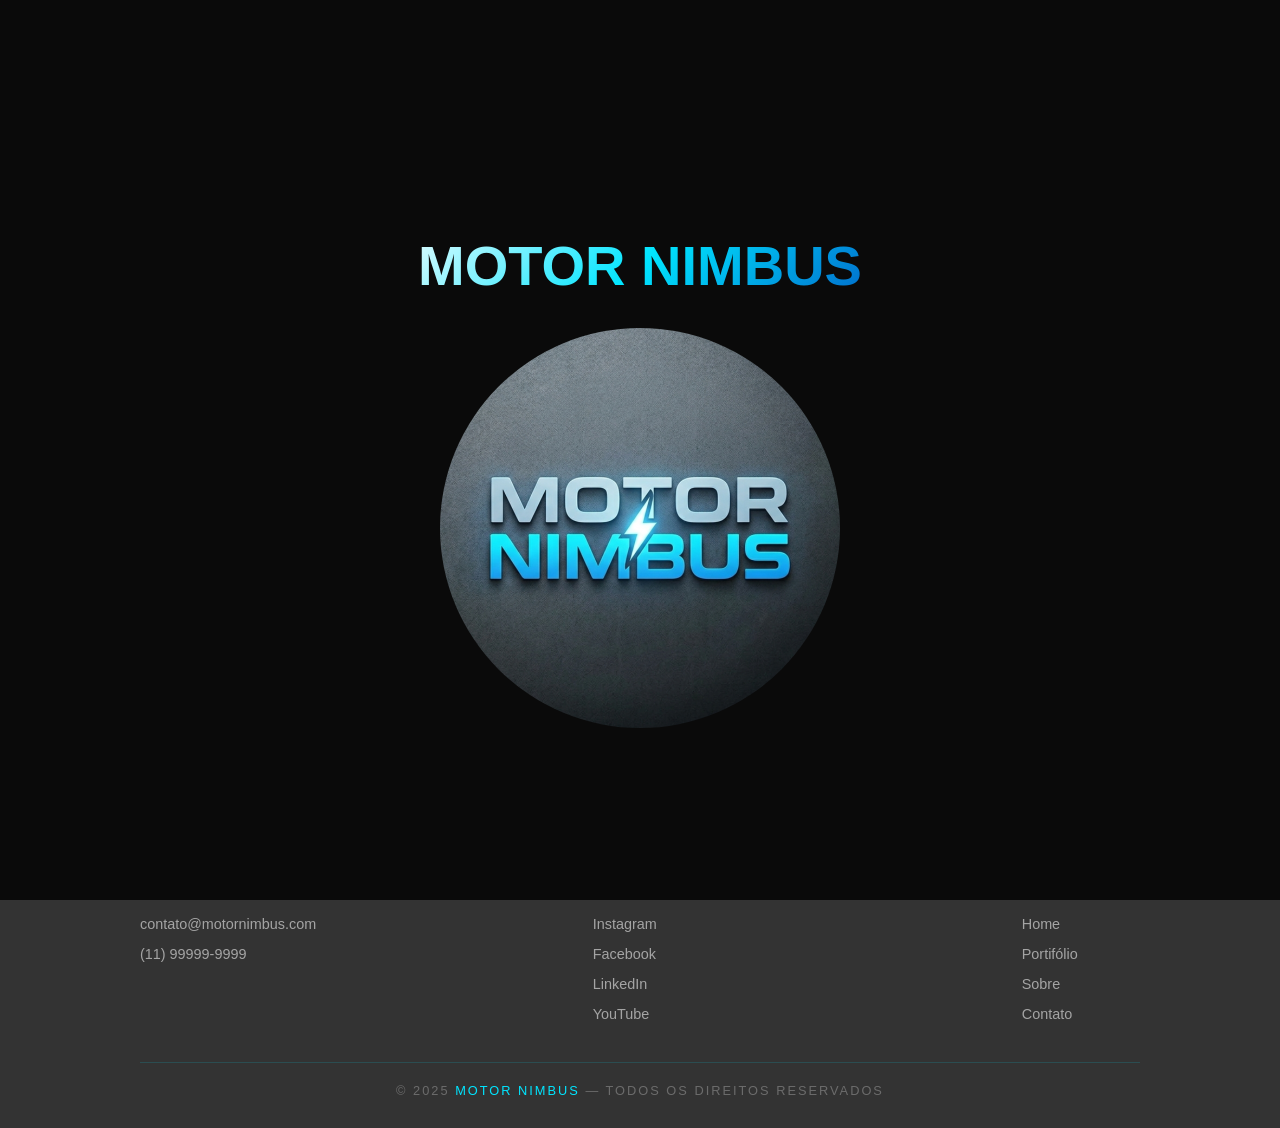
<file: index.html>
<!DOCTYPE html>
<html lang="pt-br">
<head>
    <meta charset="UTF-8">
    <meta name="viewport" content="width=device-width, initial-scale=1.0">
    <title>Início - Motor Nimbus</title>
    <link rel="stylesheet" href="./src/css/estilo.css">
</head>
<body>
    <main>

        <div id="inicio">
            <h1 id="titulo">Motor Nimbus</h1>
            <img src="./src/assets/logo.PNG" alt="Logo Motor Nimbus" id="imgHero">
        </div>

        <header>
            <a href="index.html">
                <img src="./src/assets/logo.PNG" alt="logo" id="logo">
            </a>
            <nav>
                <ul>
                    <li><a href="index.html">Home</a></li>
                    <li><a href="./src/pages/portifolio.html">Portifólio</a></li>
                    <li><a href="./src/pages/sobre.html">Sobre</a></li>
                    <li><a href="./src/pages/contato.html">Contato</a></li>
                </ul>
            </nav>
        </header>

        <div class="imgPrincipal">
            <h1>Motor Nimbus</h1>
            <img src="./src/assets/logo.PNG" alt="ImagemPrincipal">
        </div>
        

    </main>

    <footer>
        <div class="footer-grid">

            <div class="footer-col">
                <h3>Contato</h3>
                <a>contato@motornimbus.com</a>
                <a>(11) 99999-9999</a>
            </div>

            <div class="footer-col">
                <h3>Redes Sociais</h3>
                <a href="#">Instagram</a>
                <a href="#">Facebook</a>
                <a href="#">LinkedIn</a>
                <a href="#">YouTube</a>
            </div>

            <div class="footer-col">
                <h3>Navegação</h3>
                <a href="/index.html">Home</a>
                <a href="/src/pages/portifolio.html">Portifólio</a>
                <a href="/src/pages/sobre.html">Sobre</a>
                <a href="/src/pages/contato.html">Contato</a>
            </div>
        </div>

        <div class="footer-divider"></div>

        <p class="footer-bottom"> &copy; 2025 <span>Motor Nimbus</span> — Todos os direitos reservados</p>
    </footer>


    <script src="./src/js/script.js"></script>
</body>
</html>
</file>
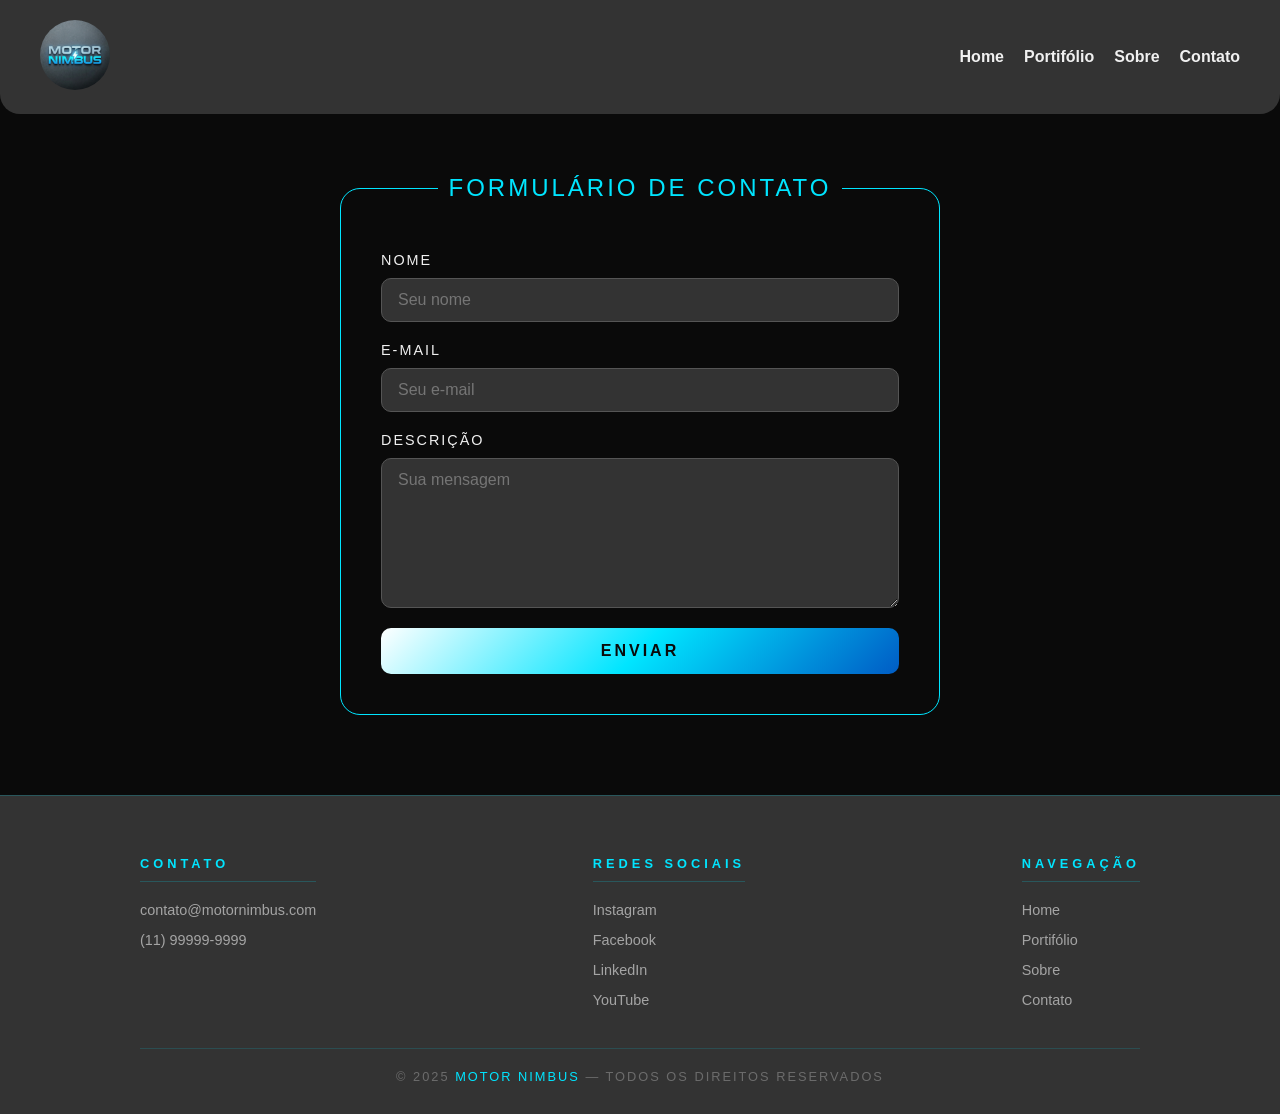
<file: pages/contato.html>
<!DOCTYPE html>
<html lang="pt-br">
<head>
    <meta charset="UTF-8">
    <meta name="viewport" content="width=device-width, initial-scale=1.0">
    <title>Contato - Motor Nimbus</title>
    <link rel="stylesheet" href="../src/css/estilo.css">
</head>
<body class="pagina-contato">
    <main>
        <header>
            <a href="../index.html">
                <img src="../src/assets/logo.PNG" alt="logo" id="logo">
            </a>
            <nav>
                <ul>
                    <li><a href="../index.html">Home</a></li>
                    <li><a href="./portifolio.html">Portifólio</a></li>
                    <li><a href="./sobre.html">Sobre</a></li>
                    <li><a href="contato.html">Contato</a></li>
                </ul>
            </nav>
        </header>

        <form action="">
            <fieldset>
                <legend>Formulário de Contato</legend>

                <label for="name">Nome</label>
                <input type="text" id="name" placeholder="Seu nome">

                <label for="email">E-mail</label>
                <input type="email" id="email" placeholder="Seu e-mail">

                <label for="descricao">Descrição</label>
                <textarea id="descricao" placeholder="Sua mensagem"></textarea>

                <button type="submit">Enviar</button>
            </fieldset>
        </form>

    </main>

    <footer>
        <div class="footer-grid">

            <div class="footer-col">
                <h3>Contato</h3>
                <a>contato@motornimbus.com</a>
                <a>(11) 99999-9999</a>
            </div>

            <div class="footer-col">
                <h3>Redes Sociais</h3>
                <a href="#">Instagram</a>
                <a href="#">Facebook</a>
                <a href="#">LinkedIn</a>
                <a href="#">YouTube</a>
            </div>

            <div class="footer-col">
                <h3>Navegação</h3>
                <a href="../index.html">Home</a>
                <a href="portifolio.html">Portifólio</a>
                <a href="sobre.html">Sobre</a>
                <a href="contato.html">Contato</a>
            </div>
        </div>

        <div class="footer-divider"></div>

        <p class="footer-bottom"> &copy; 2025 <span>Motor Nimbus</span> — Todos os direitos reservados</p>
    </footer>
    <script src="../src/js/script.js"></script>
</body>
</html>
</file>
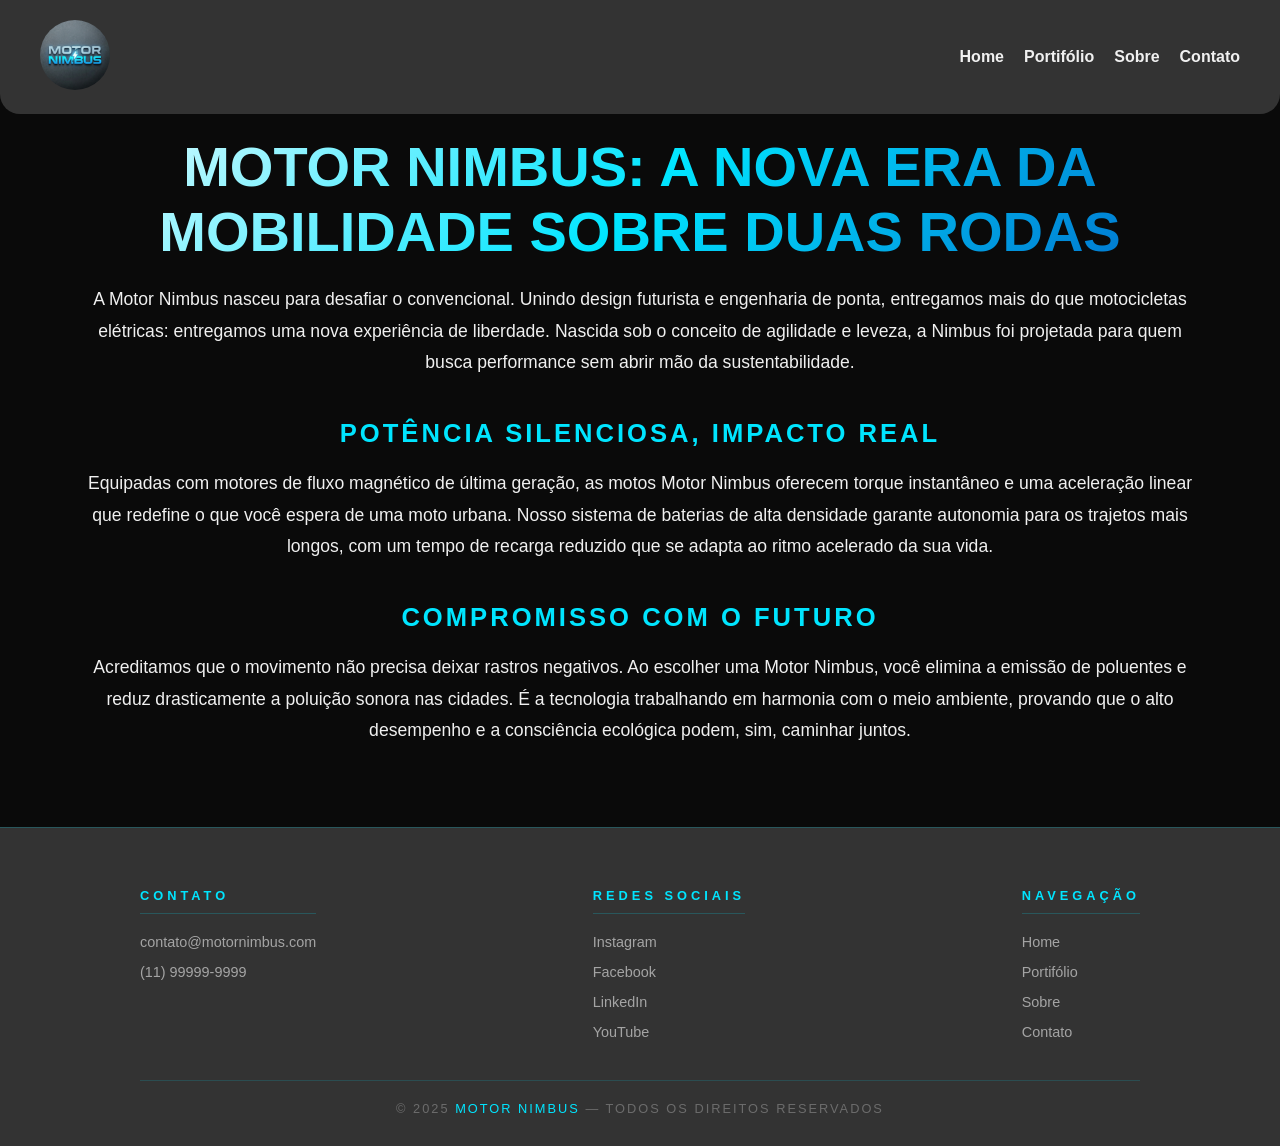
<file: src/pages/sobre.html>
<!DOCTYPE html>
<html lang="pt-br">
<head>
    <meta charset="UTF-8">
    <meta name="viewport" content="width=device-width, initial-scale=1.0">
    <title>Sobre - Motor Nimbus</title>
    <link rel="stylesheet" href="../css/estilo.css">
</head>
<body>
    <main>
        <header>
            <a href="../../index.html">
                <img src="../assets/logo.PNG" alt="logo" id="logo">
            </a>
            <nav>
                <ul>
                    <li><a href="../../index.html">Home</a></li>
                    <li><a href="./portifolio.html">Portifólio</a></li>
                    <li><a href="./sobre.html">Sobre</a></li>
                    <li><a href="./contato.html">Contato</a></li>
                </ul>
            </nav>
        </header>

        <h1 id="titulo-sobre">Motor Nimbus: A Nova Era da Mobilidade sobre Duas Rodas</h1>

        <p>A Motor Nimbus nasceu para desafiar o convencional. Unindo design futurista e engenharia de ponta, entregamos mais do que motocicletas elétricas: entregamos uma nova experiência de liberdade. Nascida sob o conceito de agilidade e leveza, a Nimbus foi projetada para quem busca performance sem abrir mão da sustentabilidade.</p>

        <h2>Potência Silenciosa, Impacto Real</h2>

        <p>Equipadas com motores de fluxo magnético de última geração, as motos Motor Nimbus oferecem torque instantâneo e uma aceleração linear que redefine o que você espera de uma moto urbana. Nosso sistema de baterias de alta densidade garante autonomia para os trajetos mais longos, com um tempo de recarga reduzido que se adapta ao ritmo acelerado da sua vida.</p>

        <h2>Compromisso com o Futuro</h2>

        <p>Acreditamos que o movimento não precisa deixar rastros negativos. Ao escolher uma Motor Nimbus, você elimina a emissão de poluentes e reduz drasticamente a poluição sonora nas cidades. É a tecnologia trabalhando em harmonia com o meio ambiente, provando que o alto desempenho e a consciência ecológica podem, sim, caminhar juntos.</p>

    </main>

    <footer>
        <div class="footer-grid">

            <div class="footer-col">
                <h3>Contato</h3>
                <a>contato@motornimbus.com</a>
                <a>(11) 99999-9999</a>
            </div>

            <div class="footer-col">
                <h3>Redes Sociais</h3>
                <a href="#">Instagram</a>
                <a href="#">Facebook</a>
                <a href="#">LinkedIn</a>
                <a href="#">YouTube</a>
            </div>

            <div class="footer-col">
                <h3>Navegação</h3>
                <a href="../index.html">Home</a>
                <a href="./portifolio.html">Portifólio</a>
                <a href="./sobre.html">Sobre</a>
                <a href="./contato.html">Contato</a>
            </div>
        </div>

        <div class="footer-divider"></div>

        <p class="footer-bottom"> &copy; 2025 <span>Motor Nimbus</span> — Todos os direitos reservados</p>
    </footer>

    <script src="../js/script.js"></script>
</body>
</html>
</file>
<file: src/css/estilo.css>
:root {
    --color1: #f0f0f0;
    --color2: #333;
    --color3: #555;
    --color4: #00e5ff;
    --color5: #005cc5;
    --color6: #0a0a0a;
    --colorLinear: linear-gradient(135deg, #ffffff, #00e5ff, #005cc5);
    --fontFamily: "Cascadia Code", sans-serif;
}

* {
    margin: 0;
    padding: 0;
    box-sizing: border-box;
}

body {
    background: var(--color6);
    font-family: var(--fontFamily);
}

/* Estilizando o Hero (tela de entrada) */

#inicio {
    position: fixed;
    top: 0;
    left: 0;
    width: 100%;
    height: 100%;
    display: flex;
    flex-direction: column;
    background: var(--color6);
    justify-content: center;
    align-items: center;
    opacity: 1;
    transition: opacity 1s ease-in-out;
}

#titulo {
    text-align: center;
    font-size: 3.5rem;
    background: var(--colorLinear);
    text-transform: uppercase;
    -webkit-text-fill-color: transparent;
    background-clip: text;
    animation: efeito 1s ease-in-out;
    margin-bottom: 30px;
}

@keyframes efeito {
    from {
        opacity: 0;
        transform: translateY(-20px);
    }
    to {
        opacity: 1;
        transform: translateY(0px);
    }
}

#imgHero {
    width: 400px;
    height: 400px;
    border-radius: 50%;
}

/* Estilizando o Header */

header {
    background: var(--color2);
    color: var(--color4);
    padding: 20px 40px;
    align-items: center;
    display: flex;
    justify-content: space-between;
    border-radius: 0 0 20px 20px;
}

header #logo {
    width: 70px;
    height: 70px;
    border-radius: 50%;
}

header nav ul {
    display: flex;
    gap: 20px;
    list-style: none;
}

header nav ul li a {
    text-decoration: none;
    color: var(--color1);
    font-weight: 800;
}

header nav ul li a:hover {
    color: var(--color4);
    text-decoration: underline;
    text-transform: uppercase;
}

/* Estilizando a imgPrincipal (Home) */

.imgPrincipal {
    display: flex;
    flex-direction: column;
    justify-content: center;
    align-items: center;
    width: 100%;
    margin-top: 60px;
}

.imgPrincipal h1 {
    text-align: center;
    font-size: 3.5rem;
    background: var(--colorLinear);
    text-transform: uppercase;
    -webkit-text-fill-color: transparent;
    background-clip: text;
    margin-bottom: 30px;
}

.imgPrincipal img {
    width: 400px;
    height: 400px;
    border-radius: 50%;
}

/* Estilizando a página Sobre */

#titulo-sobre {
    margin-top: 20px;
    text-align: center;
    font-size: 3.5rem;
    background: var(--colorLinear);
    text-transform: uppercase;
    -webkit-text-fill-color: transparent;
    background-clip: text;
}

main h1 {
    margin-top: 60px;
    text-align: center;
    font-size: 2.5rem;
    background: var(--colorLinear);
    text-transform: uppercase;
    -webkit-text-fill-color: transparent;
    background-clip: text;
    padding: 0 40px;
}

main h2 {
    margin-top: 40px;
    text-align: center;
    font-size: 1.6rem;
    color: var(--color4);
    text-transform: uppercase;
    letter-spacing: 3px;
    padding: 0 40px;
}

main p {
    margin-top: 20px;
    text-align: center;
    font-size: 1.1rem;
    color: var(--color1);
    line-height: 1.8;
    padding: 0 80px;
}

/* Estilizando o Formulário de Contato */

.pagina-contato form {
    display: flex;
    justify-content: center;
    align-items: center;
    margin-top: 60px;
    padding: 0 20px;
}

.pagina-contato fieldset {
    display: flex;
    flex-direction: column;
    width: 100%;
    max-width: 600px;
    border: 1px solid var(--color4);
    border-radius: 20px;
    padding: 40px;
    gap: 10px;
}

.pagina-contato legend {
    color: var(--color4);
    font-size: 1.5rem;
    text-transform: uppercase;
    letter-spacing: 3px;
    padding: 0 10px;
    text-align: center;
}

.pagina-contato label {
    color: var(--color1);
    font-size: 0.9rem;
    text-transform: uppercase;
    letter-spacing: 2px;
    margin-top: 10px;
}

.pagina-contato input {
    background: var(--color2);
    border: 1px solid var(--color3);
    border-radius: 10px;
    padding: 12px 16px;
    color: var(--color1);
    font-family: var(--fontFamily);
    font-size: 1rem;
}

.pagina-contato input:focus {
    outline: none;
    border-color: var(--color4);
}

.pagina-contato textarea {
    background: var(--color2);
    border: 1px solid var(--color3);
    border-radius: 10px;
    padding: 12px 16px;
    color: var(--color1);
    font-family: var(--fontFamily);
    font-size: 1rem;
    height: 150px;
    resize: vertical;
}

.pagina-contato textarea:focus {
    outline: none;
    border-color: var(--color4);
}

.pagina-contato button {
    margin-top: 10px;
    padding: 14px;
    background: var(--colorLinear);
    border: none;
    border-radius: 10px;
    color: var(--color6);
    font-family: var(--fontFamily);
    font-size: 1rem;
    font-weight: 800;
    text-transform: uppercase;
    letter-spacing: 3px;
    cursor: pointer;
}

.pagina-contato button:hover {
    opacity: 0.85;
}


/* Estilizando o Footer */

footer {
    margin-top: 80px;
    background: var(--color2);
    border-top: 1px solid rgba(0, 229, 255, 0.2);
    padding: 60px 40px 30px;
    font-family: var(--fontFamily);
}

.footer-grid {
    display: flex;
    justify-content: space-between;
    gap: 40px;
    flex-wrap: wrap;
    max-width: 1000px;
    margin: 0 auto;
}

.footer-col {
    display: flex;
    flex-direction: column;
    gap: 14px;
}

.footer-col h3 {
    color: var(--color4);
    font-size: 0.8rem;
    text-transform: uppercase;
    letter-spacing: 4px;
    margin-bottom: 6px;
    border-bottom: 1px solid rgba(0, 229, 255, 0.2);
    padding-bottom: 10px;
}

.footer-col a,
.footer-col span {
    color: rgba(240, 240, 240, 0.6);
    text-decoration: none;
    font-size: 0.9rem;
    transition: color 0.3s ease;
    display: flex;
    align-items: center;
    gap: 10px;
}

.footer-col a:hover {
    color: var(--color4);
}

.footer-icon {
    font-size: 1.1rem;
}

.footer-divider {
    width: 100%;
    max-width: 1000px;
    margin: 40px auto 20px;
    height: 1px;
    background: rgba(0, 229, 255, 0.15);
}

.footer-bottom {
    text-align: center;
    color: rgba(240, 240, 240, 0.3);
    font-size: 0.8rem;
    letter-spacing: 2px;
    text-transform: uppercase;
}

.footer-bottom span {
    color: var(--color4);
}


/* Estilizando o Portifólio */

#container {
    padding: 60px 15%;
}

#container h2 {
    text-align: center;
    font-size: 1.8rem;
    text-transform: uppercase;
    letter-spacing: 4px;
    background: var(--colorLinear);
    -webkit-text-fill-color: transparent;
    background-clip: text;
    margin-bottom: 10px;
}

.card {
    display: grid;
    grid-template-columns: repeat(auto-fit, minmax(250px, 1fr));
    gap: 30px;
    margin-top: 40px;
}

.produto-card {
    background: var(--color2);
    border-radius: 16px;
    overflow: hidden;
    border: 1px solid rgba(0, 229, 255, 0.2);
    transition: transform 0.3s ease, border-color 0.3s ease;
}

.produto-card:hover {
    transform: translateY(-10px);
    border-color: var(--color4);
}

.produto-card img {
    width: 100%;
    height: 200px;
    object-fit: cover;
}

.card-content {
    padding: 20px;
    text-align: center;
    display: flex;
    flex-direction: column;
    align-items: center;
    gap: 12px;
}

.card-content h3 {
    color: var(--color1);
    font-size: 1.2rem;
    text-transform: uppercase;
    letter-spacing: 2px;
}

.preco {
    font-size: 1.2rem;
    font-weight: 700;
    background: var(--colorLinear);
    -webkit-text-fill-color: transparent;
    background-clip: text;
    margin: 0;
}

.btn-comprar {
    background: transparent;
    color: var(--color4);
    border: 1px solid var(--color4);
    padding: 10px 20px;
    border-radius: 10px;
    cursor: pointer;
    width: 70%;
    font-family: var(--fontFamily);
    font-weight: 800;
    text-transform: uppercase;
    letter-spacing: 2px;
    font-size: 0.85rem;
    transition: background 0.3s ease, color 0.3s ease;
}

.btn-comprar:hover {
    background: var(--color4);
    color: var(--color6);
}

.preco-antigo {
    font-size: 0.95rem;
    color: var(--color3);
    text-decoration: line-through;
    margin: 0;
}

.desconto {
    font-size: 0.85rem;
    color: var(--color4);
    font-weight: 800;
    margin: 0;
}


/* REesponsividade — Tablet */

@media (max-width: 768px) {

    /* Header */
    header {
        padding: 16px 20px;
        flex-wrap: wrap;
        gap: 10px;
    }

    header #logo {
        width: 52px;
        height: 52px;
    }

    header nav ul {
        gap: 12px;
        flex-wrap: wrap;
        justify-content: flex-end;
    }

    header nav ul li a {
        font-size: 0.85rem;
    }

    /* Hero */
    #titulo {
        font-size: 2.2rem;
        padding: 0 20px;
    }

    #imgHero {
        width: 220px;
        height: 220px;
    }

    /* Home */
    .imgPrincipal {
        margin-top: 40px;
        padding: 0 20px;
    }

    .imgPrincipal h1 {
        font-size: 2rem;
        margin-bottom: 20px;
    }

    .imgPrincipal img {
        width: 220px;
        height: 220px;
    }

    /* Sobre */
    #titulo-sobre {
        font-size: 1.8rem;
        padding: 0 20px;
        margin-top: 30px;
    }

    main h1 {
        font-size: 1.7rem;
        padding: 0 20px;
        margin-top: 30px;
    }

    main h2 {
        font-size: 1.1rem;
        letter-spacing: 1.5px;
        padding: 0 20px;
        margin-top: 28px;
    }

    main p {
        font-size: 1rem;
        padding: 0 20px;
        text-align: left;
    }

    /* Portfólio */
    #container {
        padding: 40px 20px;
    }

    #container h2 {
        font-size: 1.3rem;
        letter-spacing: 2px;
    }

    .card {
        grid-template-columns: 1fr;
        gap: 20px;
    }

    .btn-comprar {
        width: 100%;
    }

    /* Formulário */
    .pagina-contato form {
        margin-top: 40px;
        padding: 0 16px;
    }

    .pagina-contato fieldset {
        padding: 28px 20px;
    }

    .pagina-contato legend {
        font-size: 1.1rem;
        letter-spacing: 1.5px;
    }

    /* Footer */
    footer {
        margin-top: 60px;
        padding: 40px 24px 24px;
    }

    .footer-grid {
        flex-direction: column;
        gap: 30px;
    }
}


/* Responsividade — Mobile */

@media (max-width: 480px) {

    header nav ul {
        gap: 8px;
    }

    header nav ul li a {
        font-size: 0.78rem;
    }

    #titulo {
        font-size: 1.7rem;
    }

    #imgHero {
        width: 170px;
        height: 170px;
    }

    .imgPrincipal h1 {
        font-size: 1.6rem;
    }

    .imgPrincipal img {
        width: 170px;
        height: 170px;
    }

    #titulo-sobre {
        font-size: 1.4rem;
    }

    main h1 {
        font-size: 1.4rem;
    }

    main h2 {
        font-size: 1rem;
        letter-spacing: 1px;
    }

    .pagina-contato legend {
        font-size: 0.95rem;
        letter-spacing: 1px;
    }

    .pagina-contato button {
        letter-spacing: 1.5px;
        font-size: 0.9rem;
    }
}
</file>
